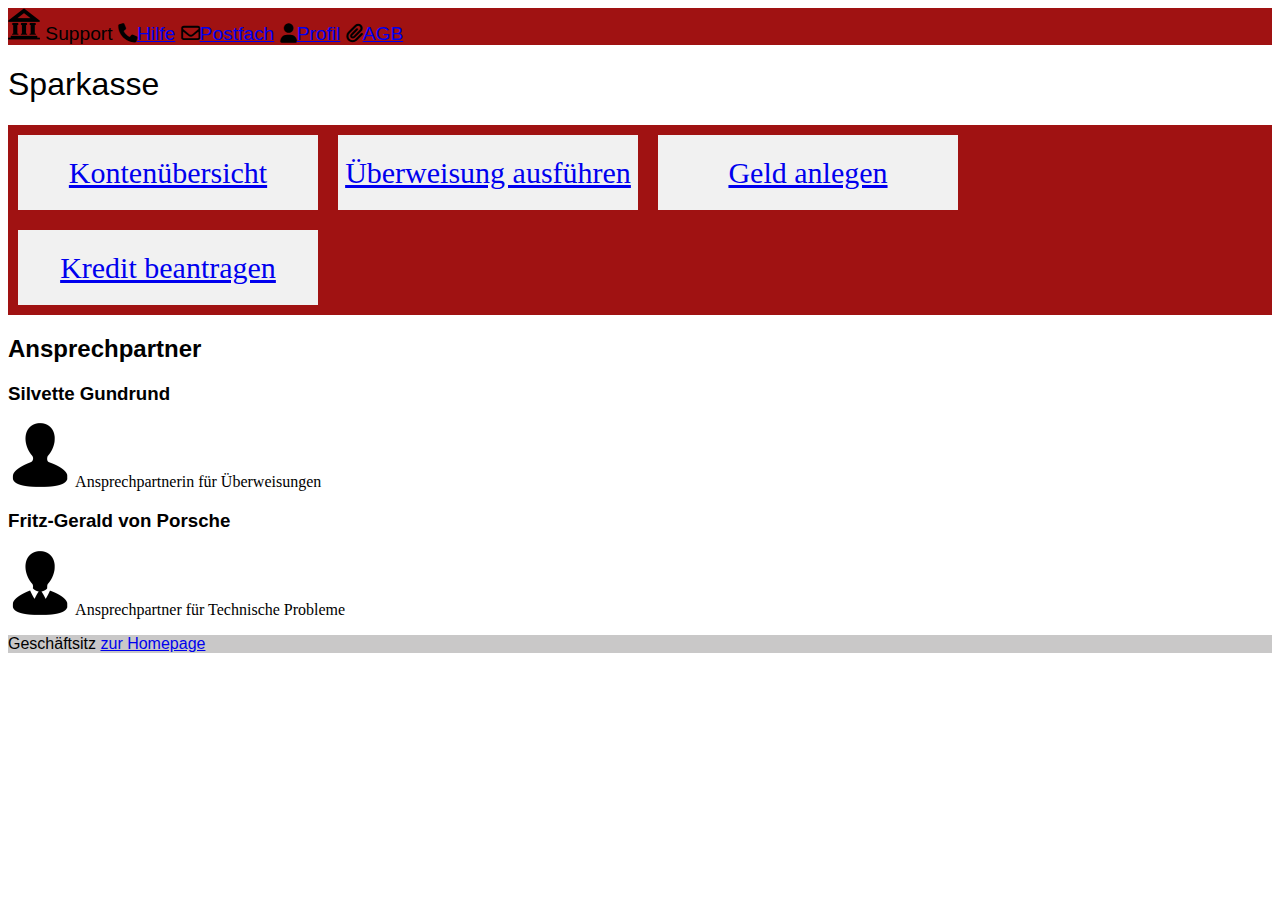
<file: index.html>
<!DOCTYPE html>
<html lang="en">
<head>
    <meta charset="UTF-8">
    <meta name="viewport" content="width=device-width, initial-scale=1.0">
    <link rel="stylesheet" href="styles.css">
    <!--Es gibt im Internet Dienste, die stles zur Verfügung stellen. Beispiel: font awesome-->
    <link rel="stylesheet" href="https://cdnjs.cloudflare.com/ajax/libs/font-awesome/6.5.1/css/all.min.css"/>
    <title>index Seite</title>
</head>
<body>
    <header>
<img src="bank-3-32.png" alt="Logo Bank" class="src">
Support

<i class="fa-solid fa-phone"></i><a href="hilfe.html">Hilfe</a>
 <i class="fa-regular fa-envelope"></i><a href="Postfach.html">Postfach</a>
 <i class="fa-solid fa-user"></i><a href="Profil.html">Profil</a>
 <i class="fa-solid fa-paperclip"></i><a href="agb.html">AGB</a>
    </header>
<h1>Sparkasse</h1>
<div class="flex-container">
    <div><a href="Kontenuebersicht.html">Kontenübersicht</a></div>
    <div><a href="UeberweisungAusfuehren.html">Überweisung ausführen</a></div>
    <div><a href="GeldAnlegen.html">Geld anlegen</a></div>  
    <div><a href="KreditBeantragen.html">Kredit beantragen</a></div> 
</div>
<h2>Ansprechpartner</h2>
<h3>Silvette Gundrund</h3>
<img src="contacts-64.png" alt="Ansprechpartnerin" class="scr">
Ansprechpartnerin für Überweisungen
<h3>Fritz-Gerald von Porsche</h3>
<img src="manager-64.png" alt="Ansprechpartner" class="src">
Ansprechpartner für Technische Probleme
<footer> 
    <p>Geschäftsitz
        <a href="https://www.Sparkasse.de">zur Homepage</a>
    </p>
</footer>
</body>
</html>
</file>
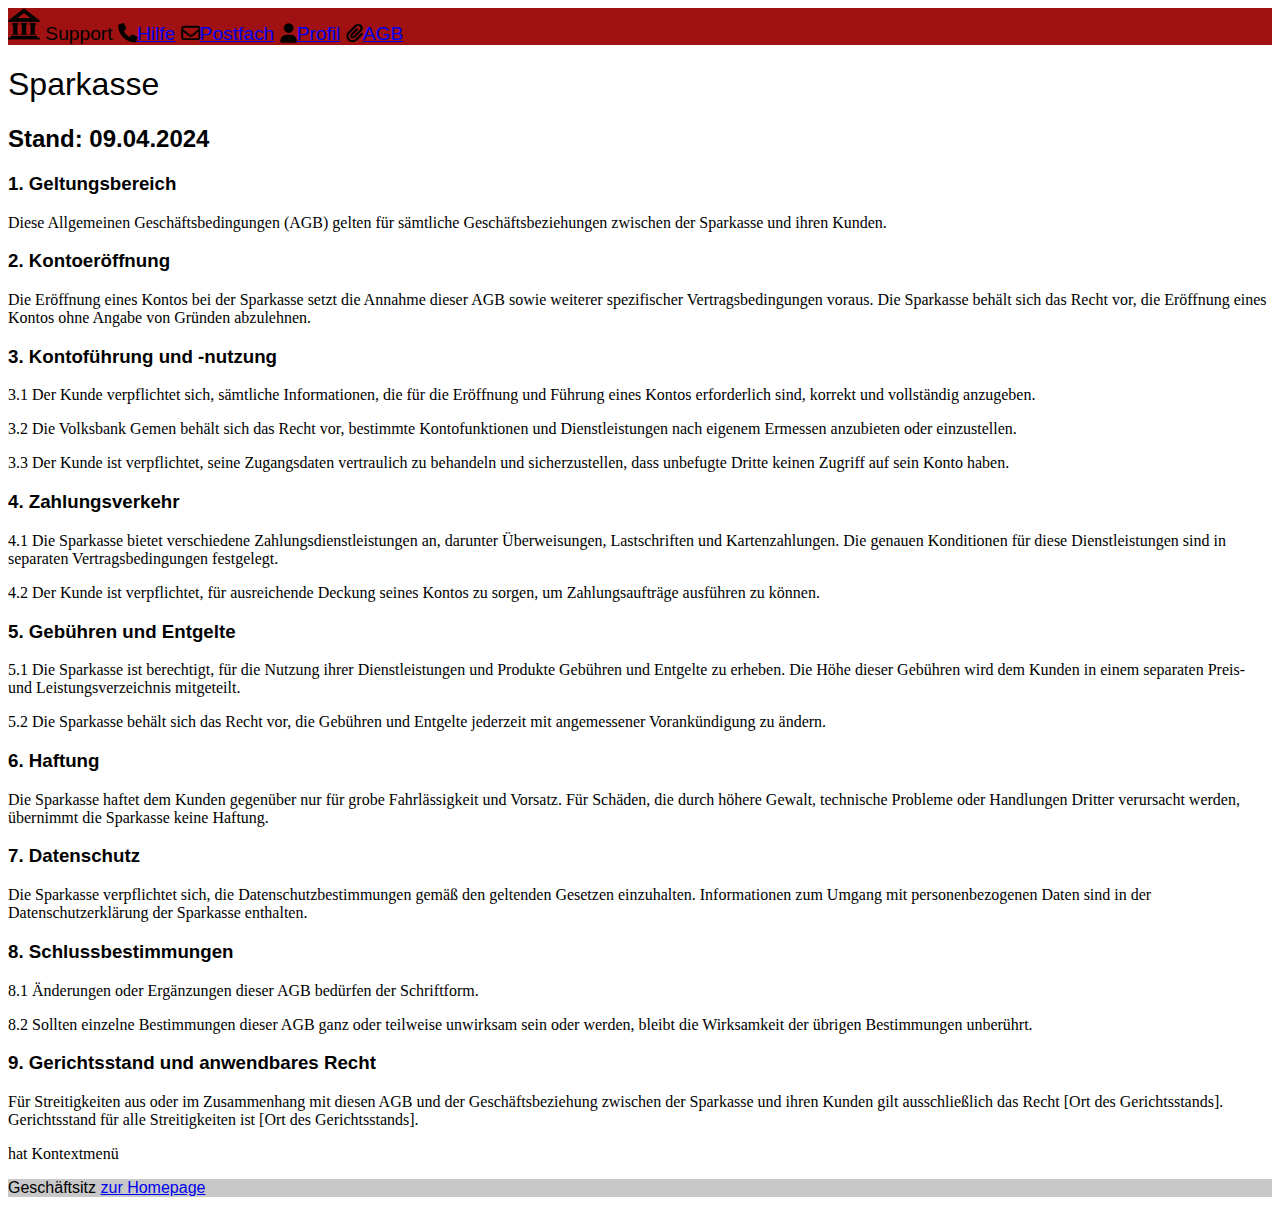
<file: agb.html>
<!DOCTYPE html>
<html lang="en">
<head>
    <meta charset="UTF-8">
    <meta name="viewport" content="width=device-width, initial-scale=1.0">
    <link rel="stylesheet" href="styles.css">
    <link rel="stylesheet" href="https://cdnjs.cloudflare.com/ajax/libs/font-awesome/6.5.1/css/all.min.css"/>
    <title>AGB</title>
</head>
<body>
    <header>
        <img src="bank-3-32.png" alt="Logo Bank" class="src">
        Support
        
        <i class="fa-solid fa-phone"></i><a href="hilfe.html">Hilfe</a>
         <i class="fa-regular fa-envelope"></i><a href="Postfach.html">Postfach</a>
         <i class="fa-solid fa-user"></i><a href="Profil.html">Profil</a>
         <i class="fa-solid fa-paperclip"></i><a href="agb.html">AGB</a>
            </header>
        <h1>Sparkasse</h1>
<h2>Stand: 09.04.2024</h2><h3>1. Geltungsbereich</h3><p>Diese Allgemeinen Geschäftsbedingungen (AGB) gelten für sämtliche Geschäftsbeziehungen zwischen der Sparkasse und ihren Kunden.</p><h3>2. Kontoeröffnung</h3><p>Die Eröffnung eines Kontos bei der Sparkasse setzt die Annahme dieser AGB sowie weiterer spezifischer Vertragsbedingungen voraus. Die Sparkasse behält sich das Recht vor, die Eröffnung eines Kontos ohne Angabe von Gründen abzulehnen.</p><h3>3. Kontoführung und -nutzung</h3><p>3.1 Der Kunde verpflichtet sich, sämtliche Informationen, die für die Eröffnung und Führung eines Kontos erforderlich sind, korrekt und vollständig anzugeben.</p><p>3.2 Die Volksbank Gemen behält sich das Recht vor, bestimmte Kontofunktionen und Dienstleistungen nach eigenem Ermessen anzubieten oder einzustellen.</p><p>3.3 Der Kunde ist verpflichtet, seine Zugangsdaten vertraulich zu behandeln und sicherzustellen, dass unbefugte Dritte keinen Zugriff auf sein Konto haben.</p><h3>4. Zahlungsverkehr</h3><p>4.1 Die Sparkasse bietet verschiedene Zahlungsdienstleistungen an, darunter Überweisungen, Lastschriften und Kartenzahlungen. Die genauen Konditionen für diese Dienstleistungen sind in separaten Vertragsbedingungen festgelegt.</p><p>4.2 Der Kunde ist verpflichtet, für ausreichende Deckung seines Kontos zu sorgen, um Zahlungsaufträge ausführen zu können.</p><h3>5. Gebühren und Entgelte</h3><p>5.1 Die Sparkasse ist berechtigt, für die Nutzung ihrer Dienstleistungen und Produkte Gebühren und Entgelte zu erheben. Die Höhe dieser Gebühren wird dem Kunden in einem separaten Preis- und Leistungsverzeichnis mitgeteilt.</p><p>5.2 Die Sparkasse behält sich das Recht vor, die Gebühren und Entgelte jederzeit mit angemessener Vorankündigung zu ändern.</p><h3>6. Haftung</h3><p>Die Sparkasse haftet dem Kunden gegenüber nur für grobe Fahrlässigkeit und Vorsatz. Für Schäden, die durch höhere Gewalt, technische Probleme oder Handlungen Dritter verursacht werden, übernimmt die Sparkasse keine Haftung.</p><h3>7. Datenschutz</h3><p>Die Sparkasse verpflichtet sich, die Datenschutzbestimmungen gemäß den geltenden Gesetzen einzuhalten. Informationen zum Umgang mit personenbezogenen Daten sind in der Datenschutzerklärung der Sparkasse enthalten.</p><h3>8. Schlussbestimmungen</h3><p>8.1 Änderungen oder Ergänzungen dieser AGB bedürfen der Schriftform.</p><p>8.2 Sollten einzelne Bestimmungen dieser AGB ganz oder teilweise unwirksam sein oder werden, bleibt die Wirksamkeit der übrigen Bestimmungen unberührt.</p><h3>9. Gerichtsstand und anwendbares Recht</h3><p>Für Streitigkeiten aus oder im Zusammenhang mit diesen AGB und der Geschäftsbeziehung zwischen der Sparkasse und ihren Kunden gilt ausschließlich das Recht [Ort des Gerichtsstands]. Gerichtsstand für alle Streitigkeiten ist [Ort des Gerichtsstands].</p>
hat Kontextmenü
<footer> 
    <p>Geschäftsitz
        <a href="https://www.Sparkasse.de">zur Homepage</a>
    </p>
</footer>
</body>
</html>
</file>
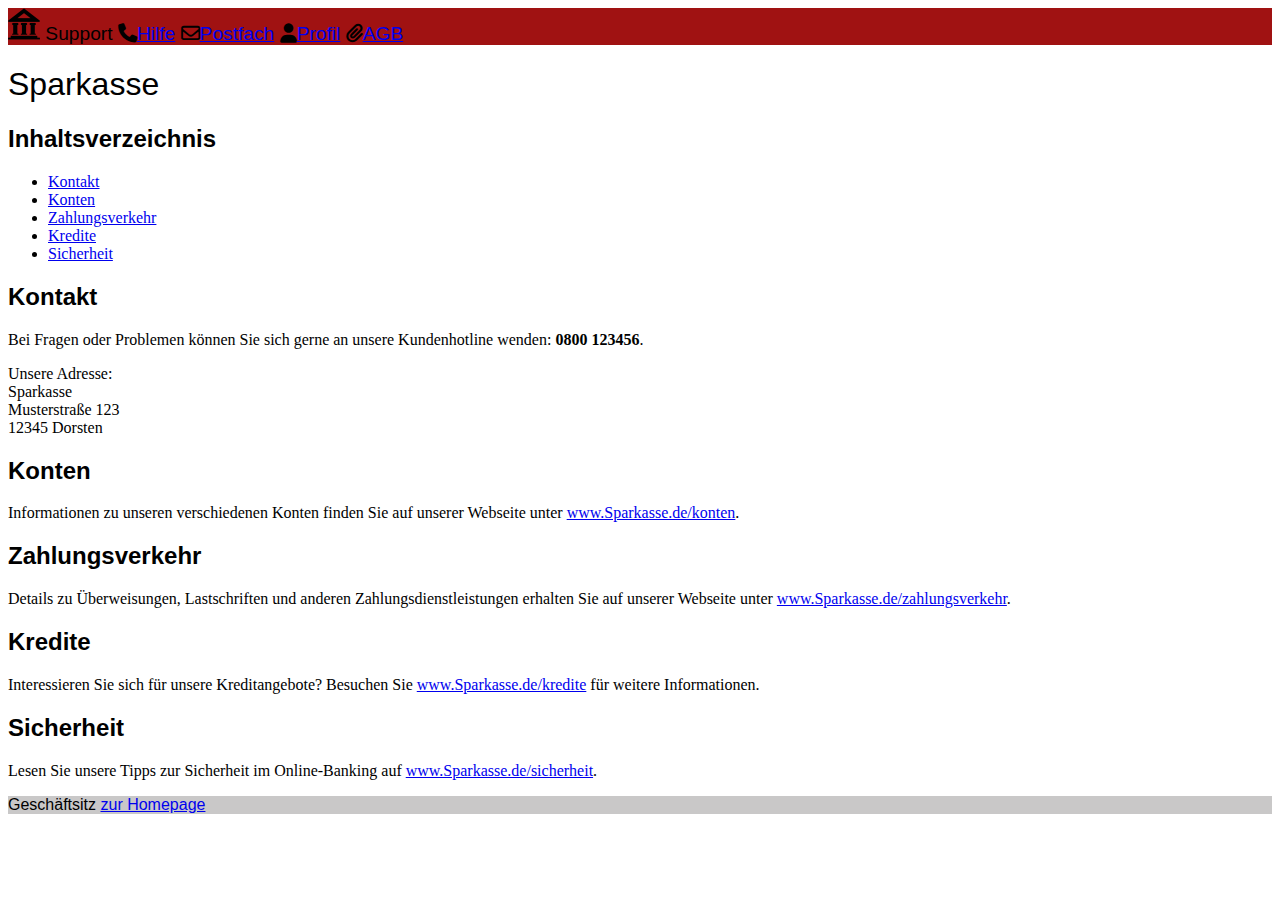
<file: hilfe.html>
<!DOCTYPE html>
<html lang="en">
<head>
    <meta charset="UTF-8">
    <meta name="viewport" content="width=device-width, initial-scale=1.0">
    <link rel="stylesheet" href="styles.css">
    <link rel="stylesheet" href="https://cdnjs.cloudflare.com/ajax/libs/font-awesome/6.5.1/css/all.min.css"/>
    <title>AGB</title>
</head>
<body>
    <header>
        <img src="bank-3-32.png" alt="Logo Bank" class="src">
        Support
        
        <i class="fa-solid fa-phone"></i><a href="hilfe.html">Hilfe</a>
         <i class="fa-regular fa-envelope"></i><a href="Postfach.html">Postfach</a>
         <i class="fa-solid fa-user"></i><a href="Profil.html">Profil</a>
         <i class="fa-solid fa-paperclip"></i><a href="agb.html">AGB</a>
            </header>
    <h1>Sparkasse</h1>
    <nav><h2>Inhaltsverzeichnis</h2><ul><li><a href="#kontakt">Kontakt</a></li><li><a href="#konten">Konten</a></li><li><a href="#zahlungsverkehr">Zahlungsverkehr</a></li><li><a href="#kredit">Kredite</a></li><li><a href="#sicherheit">Sicherheit</a></li></ul></nav><main><section id="kontakt"><h2>Kontakt</h2><p>Bei Fragen oder Problemen können Sie sich gerne an unsere Kundenhotline wenden: <strong>0800 123456</strong>.</p><p>Unsere Adresse:<br>            Sparkasse<br>            Musterstraße 123<br>            12345 Dorsten</p></section><section id="konten"><h2>Konten</h2><p>Informationen zu unseren verschiedenen Konten finden Sie auf unserer Webseite unter <a href="https://www.Sparkasse.de/konten">www.Sparkasse.de/konten</a>.</p></section><section id="zahlungsverkehr"><h2>Zahlungsverkehr</h2><p>Details zu Überweisungen, Lastschriften und anderen Zahlungsdienstleistungen erhalten Sie auf unserer Webseite unter <a href="https://www.Sparkasse.de/zahlungsverkehr">www.Sparkasse.de/zahlungsverkehr</a>.</p></section><section id="kredit"><h2>Kredite</h2><p>Interessieren Sie sich für unsere Kreditangebote? Besuchen Sie <a href="https://www.Sparkasse.de/kredite">www.Sparkasse.de/kredite</a> für weitere Informationen.</p></section><section id="sicherheit"><h2>Sicherheit</h2><p>Lesen Sie unsere Tipps zur Sicherheit im Online-Banking auf <a href="https://www.Sparkasse.de/sicherheit">www.Sparkasse.de/sicherheit</a>.</p></section></main>
    <footer> 
        <p>Geschäftsitz
            <a href="https://www.Sparkasse.de">zur Homepage</a>
        </p>
    </footer>
</body>
</html>
</file>
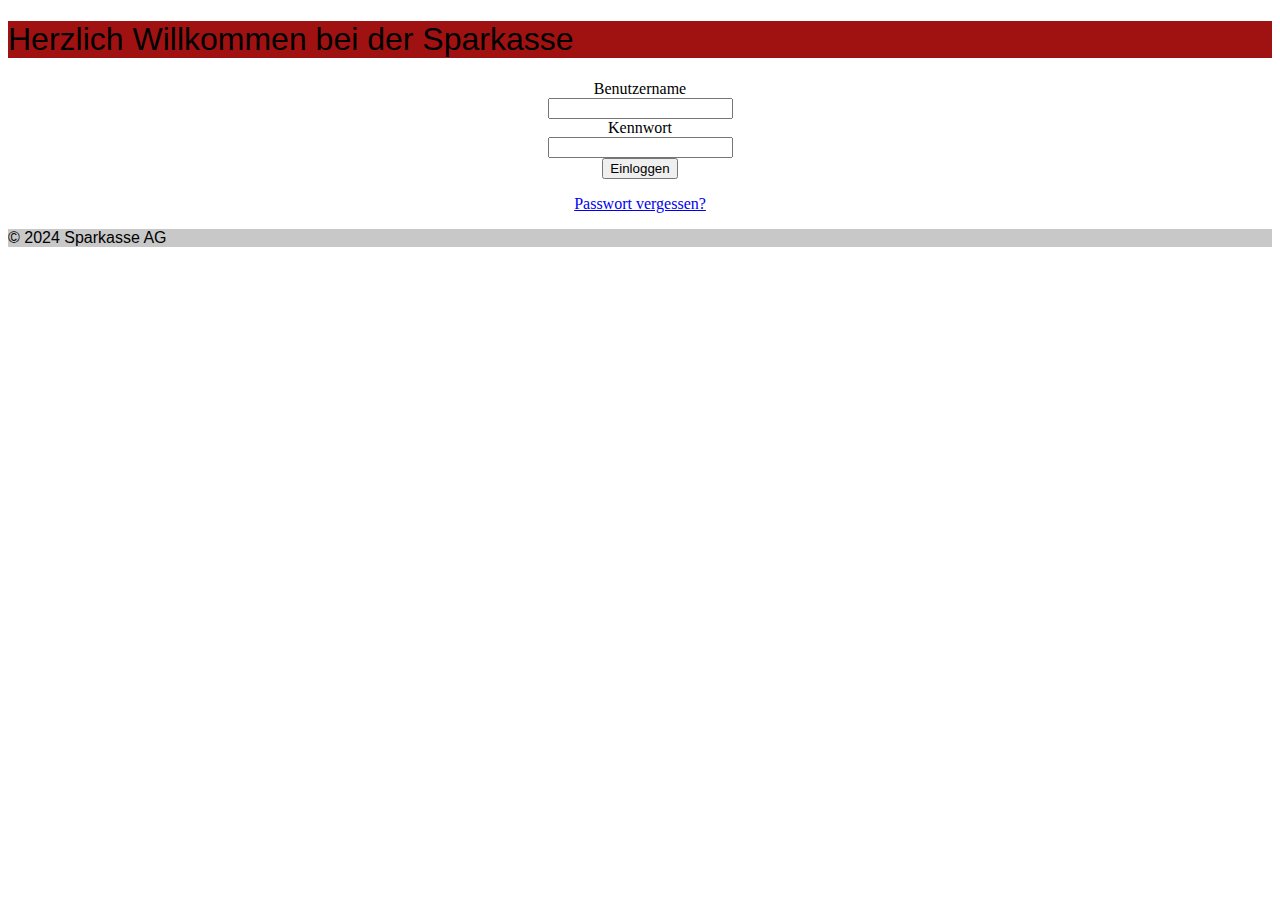
<file: login.html>
<!DOCTYPE html>
<html lang="en">
<head>
    <meta charset="UTF-8">
    <meta name="viewport" content="width=device-width, initial-scale=1.0">
    <link rel="stylesheet" href="styles.css">
    <title>Sparkasse</title>
</head>
<body>
    <header>
        <h1>Herzlich Willkommen bei der Sparkasse</h1>
    </header>
    <form> 
        <label>Benutzername</label><br>
        <input><br>
        <label>Kennwort</label><br>
        <input type="password"><br>
        <button>Einloggen</button>
        <p>
            <a href="Passwortvergessen.html">Passwort vergessen?</a>
        </p>
    </form>
    <footer>
&#169 2024 Sparkasse AG
    </footer>
    
</body>
</html>
</file>
<file: styles.css>
h1{
    font-family: Arial, Helvetica, sans-serif;
    font-size: xx-large;
    font-weight: 500;
    color: black;
}
header{
    background-color: rgb(160, 18, 18);
    font-family: Arial, Helvetica, sans-serif;
    color: rgb(0, 0, 0);
    font-size:larger; 

}
h2{
    font-family:Arial, Helvetica, sans-serif
}
h3{
    font-family: Arial, Helvetica, sans-serif;
}
h4{
    font-family: Arial, Helvetica, sans-serif;
    text-align: center;
    font-size: larger;
}
form{
    text-align: center;
}
footer{
    background-color: rgb(201, 200, 200);
    font-family: Arial, Helvetica, sans-serif;
}
.flex-container {
    display: flex;
    flex-wrap: wrap;
    background-color: rgb(160, 18, 18)
  }
 
  .flex-container > div {
    background-color: #f1f1f1;
    width: 300px;
    margin: 10px;
    text-align: center;
    line-height: 75px;
    font-size: 30px;
  }
</file>
